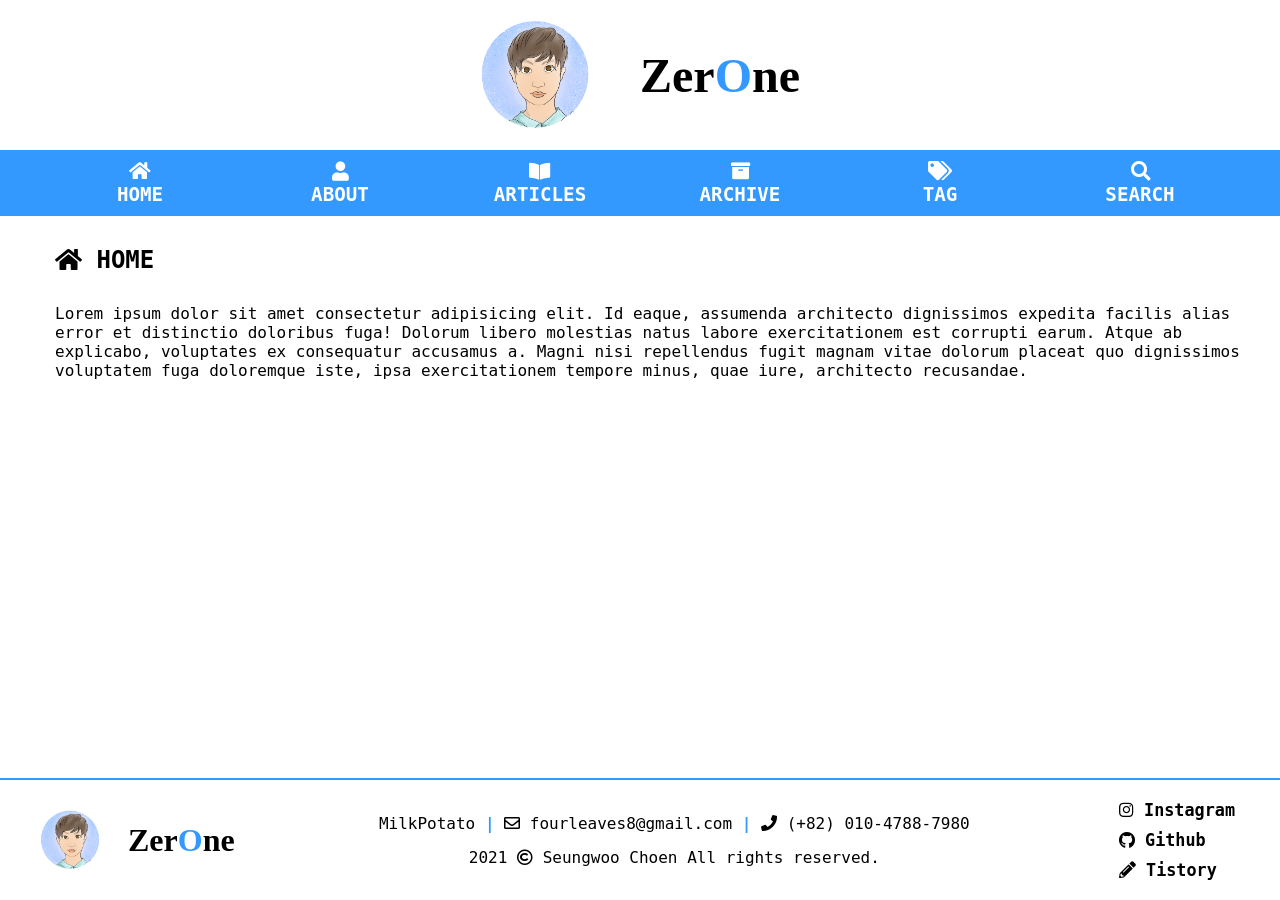
<file: index.html>
<!DOCTYPE html>
<html lang="en">
<head>
<script data-ad-client="ca-pub-1072188852026532" async
	src="https://pagead2.googlesyndication.com/pagead/js/adsbygoogle.js"></script>
<!-- Global site tag (gtag.js) - Google Analytics -->
<script async
	src="https://www.googletagmanager.com/gtag/js?id=G-TJT2TV1T4V"></script>
<script>
	window.dataLayer = window.dataLayer || [];
	function gtag() {
		dataLayer.push(arguments);
	}
	gtag('js', new Date());

	gtag('config', 'G-TJT2TV1T4V');
</script>
<meta charset="UTF-8">
<meta name="viewport" content="width=device-width, initial-scale=1">
<title>게시물 상세페이지</title>

<!-- loading fontawsome -->
<link rel="stylesheet"
	href="https://cdnjs.cloudflare.com/ajax/libs/font-awesome/5.15.1/css/all.min.css">
<!------------------------>

<link rel="stylesheet" href="app.css" />
<meta name="google-site-verification"
	content="wkM0PBxue8LuV3A4qBR8TuEVKaUcsYlnbk2etDrx1GI" />
</head>
<body>
	<div class="body-content flex flex-column min-height-100vh">

		<!-- logobar begins -->
		<header class="logo-bar con-min-width">
			<div class="con height-100p flex flex-jc-c">
				<a href="index.html" class="logo flex flex-ai-c"> <img
					src="img/logo-face_circle.png" alt="" /> <span>Zer<span>O</span>ne
				</span>
				</a>
			</div>
		</header>
		<!-- logobar ends -->

		<!--menubar begins-->
		<header class="menu-bar con-min-width">
			<div class="con height-100p">
				<nav class="menu-bar__menu-1">
					<ul class="flex">
						<li><a href="index.html" class="block"> <i
								class="fas fa-home"></i>
								<div>HOME</div>
						</a></li>
						<li><a href="" class="block"> <i class="fas fa-user"></i>
								<div>ABOUT</div>
						</a></li>
						<li><a href="" class="block"> <i class="fas fa-book-open"></i>
								<div>ARTICLES</div>
						</a>
							<ul><li><a href="article_list_notice_1.html" class="block"><i class="fas fa-exclamation-circle"></i> <span>NOTICE</span></a></li><li><a href="article_list_free_1.html" class="block"><i class="fas fa-comment-dots"></i> <span>FREE</span></a></li><li><a href="article_list_it_1.html" class="block"><i class="far fa-clipboard"></i> <span>IT</span></a></li>
							</ul></li>
						<li><a href="" class="block"> <i class="fas fa-archive"></i>
								<div>ARCHIVE</div>
						</a></li>
						<li><a href="" class="block"> <i class="fas fa-tags"></i>
								<div>TAG</div>
						</a></li>
						<li><a href="" class="block"> <i class="fas fa-search"></i>
								<div>SEARCH</div>
						</a></li>
					</ul>
				</nav>
			</div>
		</header>
		<!--menubar ends-->

		<!-- main begins -->
		<div class="main flex-grow-1">
			<section class="title-bar con-min-width">
				<h1 class="con"><i class="fas fa-home"></i> <span>HOME</span></h1>
			</section><section class="section-1 con-min-width">
    <div class="con">
      Lorem ipsum dolor sit amet consectetur adipisicing elit. Id eaque, assumenda architecto dignissimos expedita facilis alias error et distinctio doloribus fuga! Dolorum libero molestias natus labore exercitationem est corrupti earum.
      Atque ab explicabo, voluptates ex consequatur accusamus a. Magni nisi repellendus fugit magnam vitae dolorum placeat quo dignissimos voluptatem fuga doloremque iste, ipsa exercitationem tempore minus, quae iure, architecto recusandae.
    </div>
  </section></div>
<!-- main ends -->

<!--footer begins-->
<footer class="footer con-min-width">
	<div class="con flex flex-ai-c flex-jc-sb">
		<a href="index.html" class="logo logo-small flex flex-ai-c"> <img
			src="img/logo-face_circle.png" alt=""> <span>Zer<span>O</span>ne
		</span>
		</a>
		<div class="footer__site-info flex flex-ai-c">
			<div class="footer__personal-info">
				<span>MilkPotato</span> <span>|</span> <span> <i
					class="far fa-envelope"></i> fourleaves8@gmail.com
				</span> <span>|</span> <span><i class="fas fa-phone"></i> (+82)
					010-4788-7980</span>
			</div>
			<div class="footer_copyright">
				<span>2021</span> <i class="far fa-copyright"></i> <span>Seungwoo
					Choen</span> <span>All rights reserved.</span>
			</div>
		</div>
		<div class="footer__links">
			<ul>
				<li><a href="https://www.instagram.com/uzzb8/" target="_blank"> <i class="fab fa-instagram"></i> <span>Instagram</span>
				</a></li>
				<li><a href="https://github.com/fourleaves8" target="_blank">
						<i class="fab fa-github"></i> <span>Github</span>
				</a></li>
				<li><a href="https://leaves4.tistory.com/" target="_blank">
						<i class="fas fa-pencil-alt"></i> <span>Tistory</span>
				</a></li>
			</ul>
		</div>
	</div>
</footer>
<!--footer ends-->
</div>

<script src="app.js"></script>
</body>
</html>
</file>
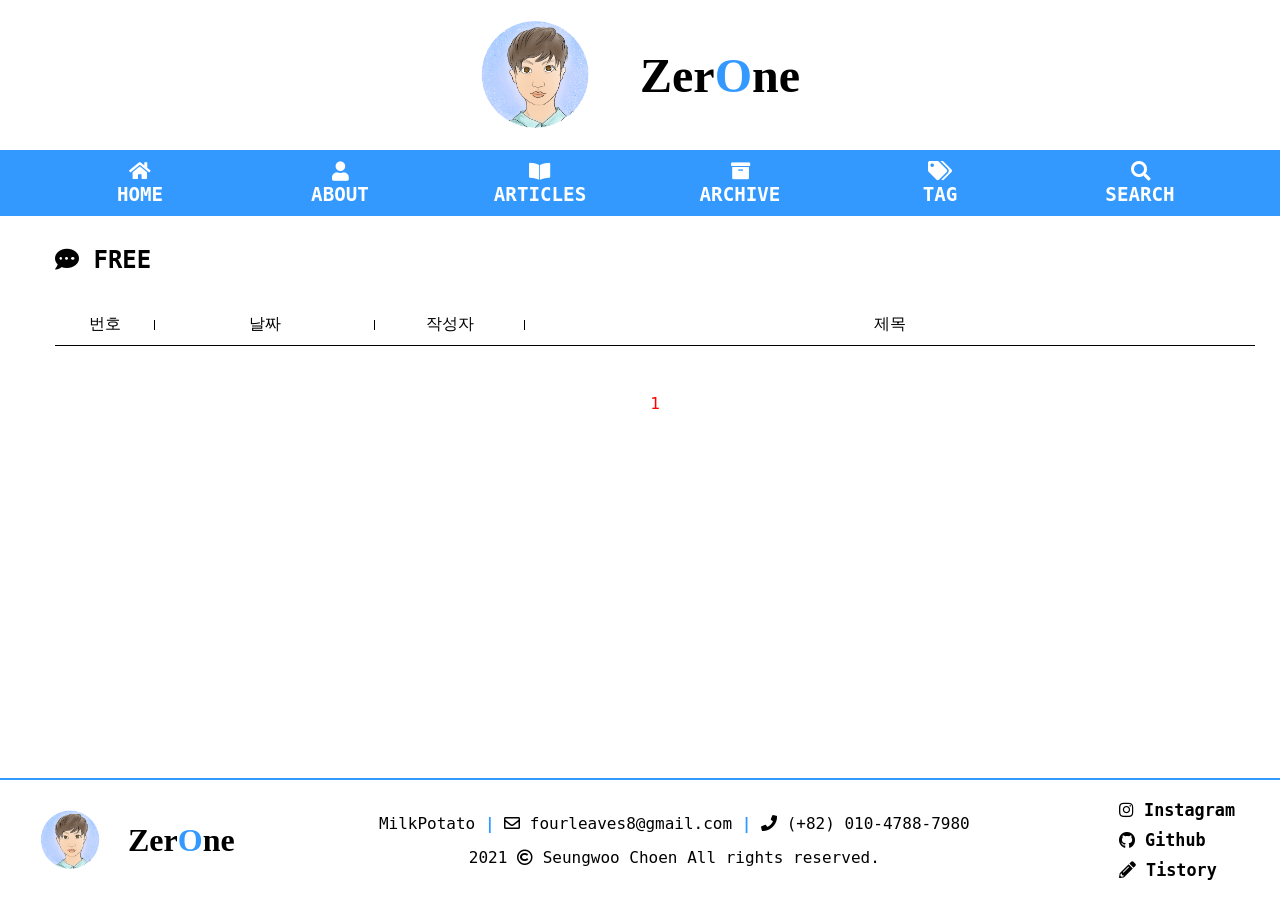
<file: article_list_free_1.html>
<!DOCTYPE html>
<html lang="en">
<head>
<script data-ad-client="ca-pub-1072188852026532" async
	src="https://pagead2.googlesyndication.com/pagead/js/adsbygoogle.js"></script>
<!-- Global site tag (gtag.js) - Google Analytics -->
<script async
	src="https://www.googletagmanager.com/gtag/js?id=G-TJT2TV1T4V"></script>
<script>
	window.dataLayer = window.dataLayer || [];
	function gtag() {
		dataLayer.push(arguments);
	}
	gtag('js', new Date());

	gtag('config', 'G-TJT2TV1T4V');
</script>
<meta charset="UTF-8">
<meta name="viewport" content="width=device-width, initial-scale=1">
<title>게시물 상세페이지</title>

<!-- loading fontawsome -->
<link rel="stylesheet"
	href="https://cdnjs.cloudflare.com/ajax/libs/font-awesome/5.15.1/css/all.min.css">
<!------------------------>

<link rel="stylesheet" href="app.css" />
<meta name="google-site-verification"
	content="wkM0PBxue8LuV3A4qBR8TuEVKaUcsYlnbk2etDrx1GI" />
</head>
<body>
	<div class="body-content flex flex-column min-height-100vh">

		<!-- logobar begins -->
		<header class="logo-bar con-min-width">
			<div class="con height-100p flex flex-jc-c">
				<a href="index.html" class="logo flex flex-ai-c"> <img
					src="img/logo-face_circle.png" alt="" /> <span>Zer<span>O</span>ne
				</span>
				</a>
			</div>
		</header>
		<!-- logobar ends -->

		<!--menubar begins-->
		<header class="menu-bar con-min-width">
			<div class="con height-100p">
				<nav class="menu-bar__menu-1">
					<ul class="flex">
						<li><a href="index.html" class="block"> <i
								class="fas fa-home"></i>
								<div>HOME</div>
						</a></li>
						<li><a href="" class="block"> <i class="fas fa-user"></i>
								<div>ABOUT</div>
						</a></li>
						<li><a href="" class="block"> <i class="fas fa-book-open"></i>
								<div>ARTICLES</div>
						</a>
							<ul><li><a href="article_list_notice_1.html" class="block"><i class="fas fa-exclamation-circle"></i> <span>NOTICE</span></a></li><li><a href="article_list_free_1.html" class="block"><i class="fas fa-comment-dots"></i> <span>FREE</span></a></li><li><a href="article_list_it_1.html" class="block"><i class="far fa-clipboard"></i> <span>IT</span></a></li>
							</ul></li>
						<li><a href="" class="block"> <i class="fas fa-archive"></i>
								<div>ARCHIVE</div>
						</a></li>
						<li><a href="" class="block"> <i class="fas fa-tags"></i>
								<div>TAG</div>
						</a></li>
						<li><a href="" class="block"> <i class="fas fa-search"></i>
								<div>SEARCH</div>
						</a></li>
					</ul>
				</nav>
			</div>
		</header>
		<!--menubar ends-->

		<!-- main begins -->
		<div class="main flex-grow-1">
			<section class="title-bar con-min-width">
				<h1 class="con"><i class="fas fa-comment-dots"></i> <span>FREE</span></h1>
			</section><section class="section-1 con-min-width">
	<div class="con">
		<div class="article-list">
			<header>
				<div>
					<div class="article-list__cell-id">번호</div>
					<div class="article-list__cell-reg-date">날짜</div>
					<div class="article-list__cell-writer">작성자</div>
					<div class="article-list__cell-title">제목</div>
				</div>
			</header>
			<main>
				<div><div class="article-list__cell-id"></div><div class="article-list__cell-reg-date"></div><div class="article-list__cell-writer"></div><div class="article-list__cell-title"><a href="" class="hover-underline"></a></div></div>
			</main>
		</div>

		<div class="article-page-menu">
			<ul class="flex flex-jc-c">
				<li><a href="article_list_free_1.html" class="flex flex-ai-c article-page-menu__link--selected">1</a></li>
			</ul>
		</div>
	</div>
</section></div>
<!-- main ends -->

<!--footer begins-->
<footer class="footer con-min-width">
	<div class="con flex flex-ai-c flex-jc-sb">
		<a href="index.html" class="logo logo-small flex flex-ai-c"> <img
			src="img/logo-face_circle.png" alt=""> <span>Zer<span>O</span>ne
		</span>
		</a>
		<div class="footer__site-info flex flex-ai-c">
			<div class="footer__personal-info">
				<span>MilkPotato</span> <span>|</span> <span> <i
					class="far fa-envelope"></i> fourleaves8@gmail.com
				</span> <span>|</span> <span><i class="fas fa-phone"></i> (+82)
					010-4788-7980</span>
			</div>
			<div class="footer_copyright">
				<span>2021</span> <i class="far fa-copyright"></i> <span>Seungwoo
					Choen</span> <span>All rights reserved.</span>
			</div>
		</div>
		<div class="footer__links">
			<ul>
				<li><a href="https://www.instagram.com/uzzb8/" target="_blank"> <i class="fab fa-instagram"></i> <span>Instagram</span>
				</a></li>
				<li><a href="https://github.com/fourleaves8" target="_blank">
						<i class="fab fa-github"></i> <span>Github</span>
				</a></li>
				<li><a href="https://leaves4.tistory.com/" target="_blank">
						<i class="fas fa-pencil-alt"></i> <span>Tistory</span>
				</a></li>
			</ul>
		</div>
	</div>
</footer>
<!--footer ends-->
</div>

<script src="app.js"></script>
</body>
</html>
</file>
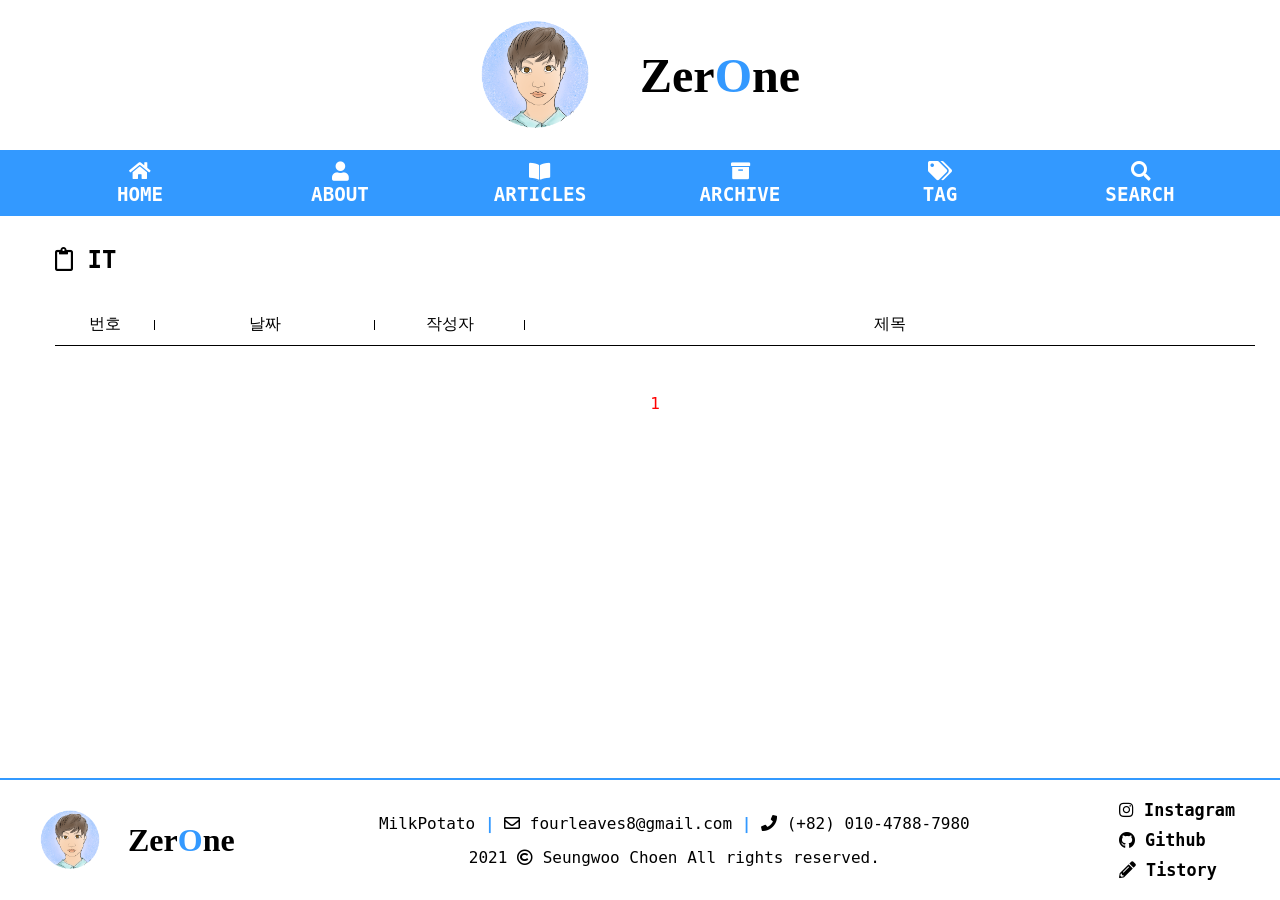
<file: article_list_it_1.html>
<!DOCTYPE html>
<html lang="en">
<head>
<script data-ad-client="ca-pub-1072188852026532" async
	src="https://pagead2.googlesyndication.com/pagead/js/adsbygoogle.js"></script>
<!-- Global site tag (gtag.js) - Google Analytics -->
<script async
	src="https://www.googletagmanager.com/gtag/js?id=G-TJT2TV1T4V"></script>
<script>
	window.dataLayer = window.dataLayer || [];
	function gtag() {
		dataLayer.push(arguments);
	}
	gtag('js', new Date());

	gtag('config', 'G-TJT2TV1T4V');
</script>
<meta charset="UTF-8">
<meta name="viewport" content="width=device-width, initial-scale=1">
<title>게시물 상세페이지</title>

<!-- loading fontawsome -->
<link rel="stylesheet"
	href="https://cdnjs.cloudflare.com/ajax/libs/font-awesome/5.15.1/css/all.min.css">
<!------------------------>

<link rel="stylesheet" href="app.css" />
<meta name="google-site-verification"
	content="wkM0PBxue8LuV3A4qBR8TuEVKaUcsYlnbk2etDrx1GI" />
</head>
<body>
	<div class="body-content flex flex-column min-height-100vh">

		<!-- logobar begins -->
		<header class="logo-bar con-min-width">
			<div class="con height-100p flex flex-jc-c">
				<a href="index.html" class="logo flex flex-ai-c"> <img
					src="img/logo-face_circle.png" alt="" /> <span>Zer<span>O</span>ne
				</span>
				</a>
			</div>
		</header>
		<!-- logobar ends -->

		<!--menubar begins-->
		<header class="menu-bar con-min-width">
			<div class="con height-100p">
				<nav class="menu-bar__menu-1">
					<ul class="flex">
						<li><a href="index.html" class="block"> <i
								class="fas fa-home"></i>
								<div>HOME</div>
						</a></li>
						<li><a href="" class="block"> <i class="fas fa-user"></i>
								<div>ABOUT</div>
						</a></li>
						<li><a href="" class="block"> <i class="fas fa-book-open"></i>
								<div>ARTICLES</div>
						</a>
							<ul><li><a href="article_list_notice_1.html" class="block"><i class="fas fa-exclamation-circle"></i> <span>NOTICE</span></a></li><li><a href="article_list_free_1.html" class="block"><i class="fas fa-comment-dots"></i> <span>FREE</span></a></li><li><a href="article_list_it_1.html" class="block"><i class="far fa-clipboard"></i> <span>IT</span></a></li>
							</ul></li>
						<li><a href="" class="block"> <i class="fas fa-archive"></i>
								<div>ARCHIVE</div>
						</a></li>
						<li><a href="" class="block"> <i class="fas fa-tags"></i>
								<div>TAG</div>
						</a></li>
						<li><a href="" class="block"> <i class="fas fa-search"></i>
								<div>SEARCH</div>
						</a></li>
					</ul>
				</nav>
			</div>
		</header>
		<!--menubar ends-->

		<!-- main begins -->
		<div class="main flex-grow-1">
			<section class="title-bar con-min-width">
				<h1 class="con"><i class="far fa-clipboard"></i> <span>IT</span></h1>
			</section><section class="section-1 con-min-width">
	<div class="con">
		<div class="article-list">
			<header>
				<div>
					<div class="article-list__cell-id">번호</div>
					<div class="article-list__cell-reg-date">날짜</div>
					<div class="article-list__cell-writer">작성자</div>
					<div class="article-list__cell-title">제목</div>
				</div>
			</header>
			<main>
				<div><div class="article-list__cell-id"></div><div class="article-list__cell-reg-date"></div><div class="article-list__cell-writer"></div><div class="article-list__cell-title"><a href="" class="hover-underline"></a></div></div>
			</main>
		</div>

		<div class="article-page-menu">
			<ul class="flex flex-jc-c">
				<li><a href="article_list_it_1.html" class="flex flex-ai-c article-page-menu__link--selected">1</a></li>
			</ul>
		</div>
	</div>
</section></div>
<!-- main ends -->

<!--footer begins-->
<footer class="footer con-min-width">
	<div class="con flex flex-ai-c flex-jc-sb">
		<a href="index.html" class="logo logo-small flex flex-ai-c"> <img
			src="img/logo-face_circle.png" alt=""> <span>Zer<span>O</span>ne
		</span>
		</a>
		<div class="footer__site-info flex flex-ai-c">
			<div class="footer__personal-info">
				<span>MilkPotato</span> <span>|</span> <span> <i
					class="far fa-envelope"></i> fourleaves8@gmail.com
				</span> <span>|</span> <span><i class="fas fa-phone"></i> (+82)
					010-4788-7980</span>
			</div>
			<div class="footer_copyright">
				<span>2021</span> <i class="far fa-copyright"></i> <span>Seungwoo
					Choen</span> <span>All rights reserved.</span>
			</div>
		</div>
		<div class="footer__links">
			<ul>
				<li><a href="https://www.instagram.com/uzzb8/" target="_blank"> <i class="fab fa-instagram"></i> <span>Instagram</span>
				</a></li>
				<li><a href="https://github.com/fourleaves8" target="_blank">
						<i class="fab fa-github"></i> <span>Github</span>
				</a></li>
				<li><a href="https://leaves4.tistory.com/" target="_blank">
						<i class="fas fa-pencil-alt"></i> <span>Tistory</span>
				</a></li>
			</ul>
		</div>
	</div>
</footer>
<!--footer ends-->
</div>

<script src="app.js"></script>
</body>
</html>
</file>
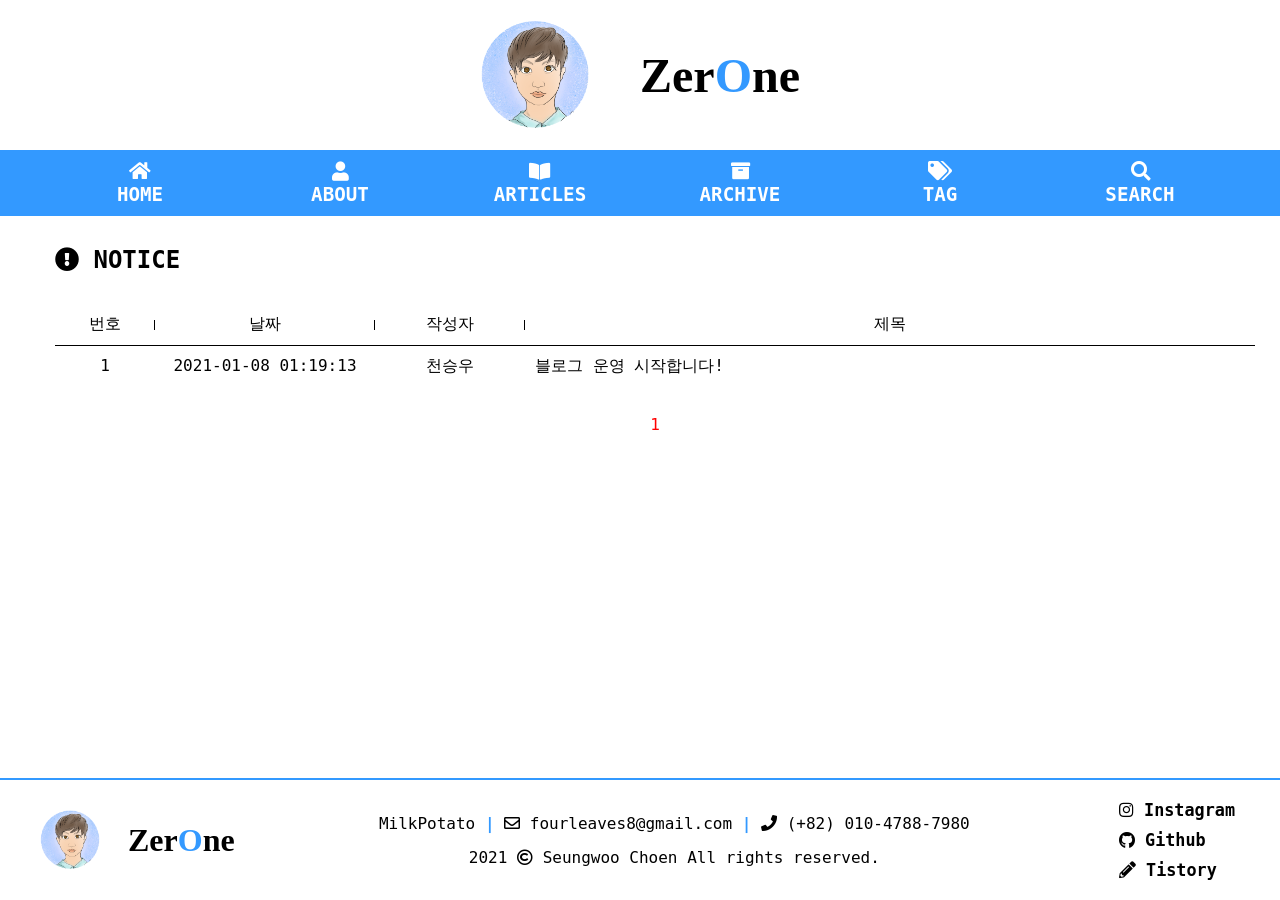
<file: article_list_notice_1.html>
<!DOCTYPE html>
<html lang="en">
<head>
<script data-ad-client="ca-pub-1072188852026532" async
	src="https://pagead2.googlesyndication.com/pagead/js/adsbygoogle.js"></script>
<!-- Global site tag (gtag.js) - Google Analytics -->
<script async
	src="https://www.googletagmanager.com/gtag/js?id=G-TJT2TV1T4V"></script>
<script>
	window.dataLayer = window.dataLayer || [];
	function gtag() {
		dataLayer.push(arguments);
	}
	gtag('js', new Date());

	gtag('config', 'G-TJT2TV1T4V');
</script>
<meta charset="UTF-8">
<meta name="viewport" content="width=device-width, initial-scale=1">
<title>게시물 상세페이지</title>

<!-- loading fontawsome -->
<link rel="stylesheet"
	href="https://cdnjs.cloudflare.com/ajax/libs/font-awesome/5.15.1/css/all.min.css">
<!------------------------>

<link rel="stylesheet" href="app.css" />
<meta name="google-site-verification"
	content="wkM0PBxue8LuV3A4qBR8TuEVKaUcsYlnbk2etDrx1GI" />
</head>
<body>
	<div class="body-content flex flex-column min-height-100vh">

		<!-- logobar begins -->
		<header class="logo-bar con-min-width">
			<div class="con height-100p flex flex-jc-c">
				<a href="index.html" class="logo flex flex-ai-c"> <img
					src="img/logo-face_circle.png" alt="" /> <span>Zer<span>O</span>ne
				</span>
				</a>
			</div>
		</header>
		<!-- logobar ends -->

		<!--menubar begins-->
		<header class="menu-bar con-min-width">
			<div class="con height-100p">
				<nav class="menu-bar__menu-1">
					<ul class="flex">
						<li><a href="index.html" class="block"> <i
								class="fas fa-home"></i>
								<div>HOME</div>
						</a></li>
						<li><a href="" class="block"> <i class="fas fa-user"></i>
								<div>ABOUT</div>
						</a></li>
						<li><a href="" class="block"> <i class="fas fa-book-open"></i>
								<div>ARTICLES</div>
						</a>
							<ul><li><a href="article_list_notice_1.html" class="block"><i class="fas fa-exclamation-circle"></i> <span>NOTICE</span></a></li><li><a href="article_list_free_1.html" class="block"><i class="fas fa-comment-dots"></i> <span>FREE</span></a></li><li><a href="article_list_it_1.html" class="block"><i class="far fa-clipboard"></i> <span>IT</span></a></li>
							</ul></li>
						<li><a href="" class="block"> <i class="fas fa-archive"></i>
								<div>ARCHIVE</div>
						</a></li>
						<li><a href="" class="block"> <i class="fas fa-tags"></i>
								<div>TAG</div>
						</a></li>
						<li><a href="" class="block"> <i class="fas fa-search"></i>
								<div>SEARCH</div>
						</a></li>
					</ul>
				</nav>
			</div>
		</header>
		<!--menubar ends-->

		<!-- main begins -->
		<div class="main flex-grow-1">
			<section class="title-bar con-min-width">
				<h1 class="con"><i class="fas fa-exclamation-circle"></i> <span>NOTICE</span></h1>
			</section><section class="section-1 con-min-width">
	<div class="con">
		<div class="article-list">
			<header>
				<div>
					<div class="article-list__cell-id">번호</div>
					<div class="article-list__cell-reg-date">날짜</div>
					<div class="article-list__cell-writer">작성자</div>
					<div class="article-list__cell-title">제목</div>
				</div>
			</header>
			<main>
				<div><div class="article-list__cell-id">1</div><div class="article-list__cell-reg-date">2021-01-08 01:19:13</div><div class="article-list__cell-writer">천승우</div><div class="article-list__cell-title"><a href="article_detail_1.html" class="hover-underline">블로그 운영 시작합니다!</a></div></div>
			</main>
		</div>

		<div class="article-page-menu">
			<ul class="flex flex-jc-c">
				<li><a href="article_list_notice_1.html" class="flex flex-ai-c article-page-menu__link--selected">1</a></li>
			</ul>
		</div>
	</div>
</section></div>
<!-- main ends -->

<!--footer begins-->
<footer class="footer con-min-width">
	<div class="con flex flex-ai-c flex-jc-sb">
		<a href="index.html" class="logo logo-small flex flex-ai-c"> <img
			src="img/logo-face_circle.png" alt=""> <span>Zer<span>O</span>ne
		</span>
		</a>
		<div class="footer__site-info flex flex-ai-c">
			<div class="footer__personal-info">
				<span>MilkPotato</span> <span>|</span> <span> <i
					class="far fa-envelope"></i> fourleaves8@gmail.com
				</span> <span>|</span> <span><i class="fas fa-phone"></i> (+82)
					010-4788-7980</span>
			</div>
			<div class="footer_copyright">
				<span>2021</span> <i class="far fa-copyright"></i> <span>Seungwoo
					Choen</span> <span>All rights reserved.</span>
			</div>
		</div>
		<div class="footer__links">
			<ul>
				<li><a href="https://www.instagram.com/uzzb8/" target="_blank"> <i class="fab fa-instagram"></i> <span>Instagram</span>
				</a></li>
				<li><a href="https://github.com/fourleaves8" target="_blank">
						<i class="fab fa-github"></i> <span>Github</span>
				</a></li>
				<li><a href="https://leaves4.tistory.com/" target="_blank">
						<i class="fas fa-pencil-alt"></i> <span>Tistory</span>
				</a></li>
			</ul>
		</div>
	</div>
</footer>
<!--footer ends-->
</div>

<script src="app.js"></script>
</body>
</html>
</file>
<file: app.css>
/* font */
@font-face {
    font-family: 'KCC-eunyoung';
    src: url('https://cdn.jsdelivr.net/gh/projectnoonnu/noonfonts_one@1.0/KCC-eunyoung-Regular.woff') format('woff');
}

html {
  font-family: "Cutive Mono", monospace;
}

/*normalize*/
body, ul, li{
  margin:0;
  padding:0;
  list-style:none;
}
a{
  text-decoration:none;
  color:inherit;
}

/*lib*/
.flex{
  display:flex;   
}
.flex-jc-c{
  justify-content:center;
}
.flex-jc-sb{
  justify-content:space-between;
}
.flex-jc-sa{
  justify-content:space-around;
}
.flex-ai-c{
  align-items:center;
}
.flex-column{
  flex-direction:column;
}
.flex-grow-1{
  flex-grow:1;
}
.con{
  margin-left:auto;
  margin-right:auto;
}
.height-100p{
  height:100%
}
.min-height-100vh{
  min-height:100vh
}
.hover-underline:hover{
	text-decoration:underline;
}
.hover-bold:hover{
	font-weight:bold;
}
.block{
  display:block;
}
.bd-red{
  border:3px solid red;
}
.bd-yellow{
  border:3px solid yellow;
}
.bd-green{
  border:3px solid lightgreen;
}
.bd-blue{
  border:3px solid blue;
}
.bd-pink{
  border:3px solid pink;
}
/*custom*/
.con-min-width{
  min-width:1200px;
}
.con{
  width:1200px;
}

/* logobar begins */
.logo-bar {
	color: black;
	height: 150px;
}
/* logobar ends */

/* logo begins */
.logo {
	font-size: 3rem;
	font-family:none;
  	font-weight:bold;
}

.logo>img {
	width: 110px;
	height: 110px;
	margin-right: 50px;
	z-index: 10;
}

.logo>span>span {
	color: #3399ff;
}

.logo-small {
	font-size: 2rem;
}

.logo-small>img {
	width: 60px;
	height: 60px;
	margin-right: 28px;
}
/* logo ends */

/* menubar begins */
.menu-bar {
	font-size:1.2rem;
 	background-color: #3399ff;
	color: white;
  	font-weight: bold;
  
}

.menu-bar__menu-1>ul>li {
	width: 25%;
	position: relative;
}

.menu-bar__menu-1 ul>li>a {
	text-align: center;
	padding: 10px 0px;
}

.menu-bar__menu-1 ul ul {
	display:none;
  	position: absolute;
	top: 100%;
	width:100%;
	/*background: rgba(80, 188, 223, 0.6);*/
  	background: rgba(0, 0, 0, 0.8);
	border: 2px solid #3399ff;
	border-radius: 20px;
}

.menu-bar__menu-1>ul>li:hover>a {
	border-radius: 20px;
  
}

.menu-bar__menu-1 ul>li:hover>a {
	background-color: white;
  	border-radius: 20px;
	color: #3399ff;
  
}

.menu-bar__menu-1>ul>li:hover>ul {
	display: block;
}

.menu-bar__menu-1>ul ul a{
  	padding:8px;
}

.menu-bar__menu-1>ul ul>li:last-child>a {
	border-radius: 20px;
}

.menu-bar__menu-1>ul ul>li:hover>a>span {
	text-decoration: underline;
}
/*menubar ends*/


.main{
  	margin-left:30px;
}

/*titlebar begins*/
.title-bar{
	 margin-top:30px;
	 margin-bottom:30px;
}
/*titlebar ends*/

/* footer begins */
.footer {
	margin-top: 30px;
	border-top: 1px solid #3399ff;
  	border-width:2px;
	padding:15px 30px;
 
}
.footer__site-info{
  	flex-direction:column;
  	font-weight:none;
}
.footer__personal-info{
  	padding-bottom:15px;
}  

.footer__personal-info>span:nth-of-type(2n){
  	color: #3399ff;
  	font-weight:bold
}

.footer__links>ul{
	font-weight:bold;
  	display: flex;
  	flex-direction:column;
  
}
.footer__links>ul>li{
  	margin: 5px;
  	font-size:1.05rem;
}
.footer__links>ul>li:hover>a{
  	color: #3399ff;
}
.footer__links>ul>li:hover span{
  	text-decoration: underline;
}
/* footer ends */

/* articlelist starts */
:root {
  --article-list__cell-id__width:100px;
  --article-list__cell-reg-date__width:220px;
  --article-list__cell-writer__width:150px;
  --article-list__cell-title__width:calc(100% - var(--article-list__cell-id__width) - var(--article-list__cell-reg-date__width) - var(--article-list__cell-writer__width));
}

.article-list > * > div {
  display:flex;
}

.article-list > header > div > div {
  position:relative;
}

.article-list > header > div > div:not(:last-child)::after {
  content:"";
  position:absolute;
  top:50%;
  transform:translateY(-50%);
  right:0;
  width:1px;
  height:10px;
  background-color:black;
}
.article-list > * > div > div {
  box-sizing:border-box;
  text-align:center;
  padding-top:10px;
  padding-bottom:10px;
}

.article-list__cell-id {
  width:var(--article-list__cell-id__width);
}

.article-list__cell-reg-date {
  width:var(--article-list__cell-reg-date__width);
}

.article-list__cell-writer {
  width:var(--article-list__cell-writer__width);
}

.article-list__cell-title {
  width:var(--article-list__cell-title__width);
}

.article-list > main .article-list__cell-title {
  text-align:left;
  padding-left:10px;
}

.article-list > main > div {
  border-top:1px solid black;
}
/* article list ends** */

/* **article list page menu starts */
.article-page-menu {
	margin-top: 20px;
}

.article-page-menu>ul>li>a {
	padding: 7px;
}

.article-page-menu>ul>li:not(.hover-bold)>a {
	border: 1px solid transparent;
	padding-left: 0;
	padding-right: 0;
	min-width: 30px;
	justify-content: center;
}

.article-page-menu>ul>li:not(.hover-bold):hover>a {
	border-color: #afafaf;
}

.article-page-menu__link--selected {
	color: red;
}
/* article list page menu ends** */

/* articledetail begins */
.article-detail>* {
  	border-bottom: 1.5px solid #3399ff;
  	padding:15px 0;
}

.article-detail>.article-detail__title{
  	border: none;
  	padding:0;
  	margin-bottom:5px;
}
.article-detail__sub-info{
	padding-top:0;
	font-size:0.8rem;
}
.article-detail__sub-info span span{
  	font-weight:bold;
}
.article-detail__menu{
  	border: none;
}
.article-detail__menu>a {
	margin-right: 15px;
}
article-detail__menu>a:hover {
	font-weight:bold;
}
/* articledetail ends */
</file>
